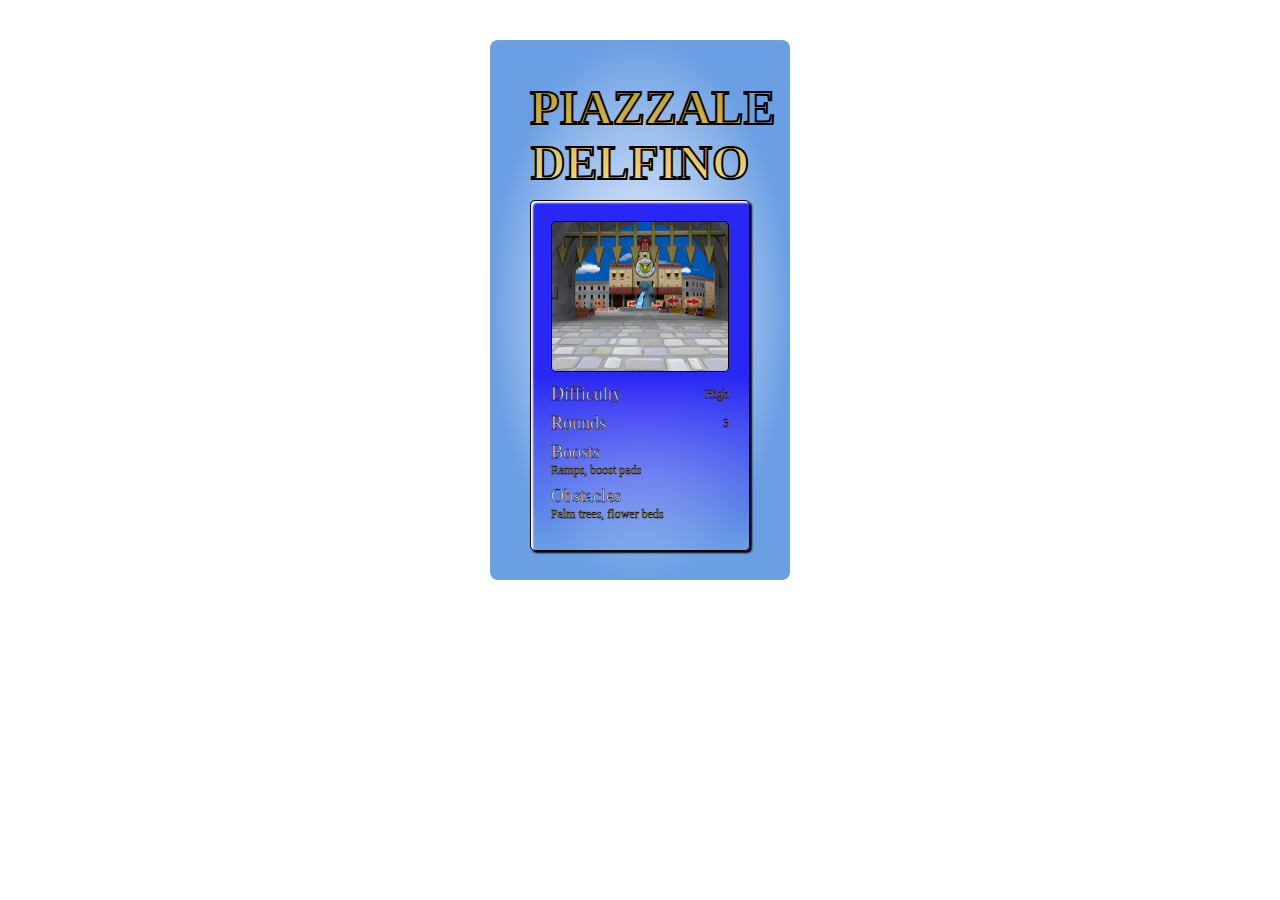
<file: index.html>
<!DOCTYPE html>
<html lang="en">

<head>
  <meta charset="UTF-8">
  <meta http-equiv="X-UA-Compatible" content="IE=edge">
  <meta name="viewport" content="width=device-width, initial-scale=1.0">
  <title>Your Card</title>
  <link rel="stylesheet" href="style.css">
  <link rel="preconnect" href="https://cdn.fonts.net">
  <link href="https://cdn.fonts.net/kit/f87cf0be-2572-4751-92fa-f4e8273843fb/f87cf0be-2572-4751-92fa-f4e8273843fb.css" rel="stylesheet" />
</head>

<body>
  <!-- Keep this div with the class card! -->
  <div class="card">
    <!-- Write your markup in here! Feel free to delete the title and the text! -->
    <h1 class="title">Piazzale Delfino</h1>
    <div class="content-wrapper">
      <div class="content">
        <img class="image" src="scaledpiazzale.jpg" alt="An outlook to the Delfino Square" />
        <div class="prop h">
          <div>Difficulty</div>
          <div>High</div>
        </div>
        <div class="prop h">
          <div>Rounds</div>
          <div>3</div>
        </div>
        <div class="prop v">
          <div>Boosts</div>
          <div>Ramps, boost pads</div>
        </div>
        <div class="prop v">
          <div>Obstacles</div>
          <div>Palm trees, flower beds</div>
        </div>
      </div>
    </div>
  </div>
</body>

</html>
</file>
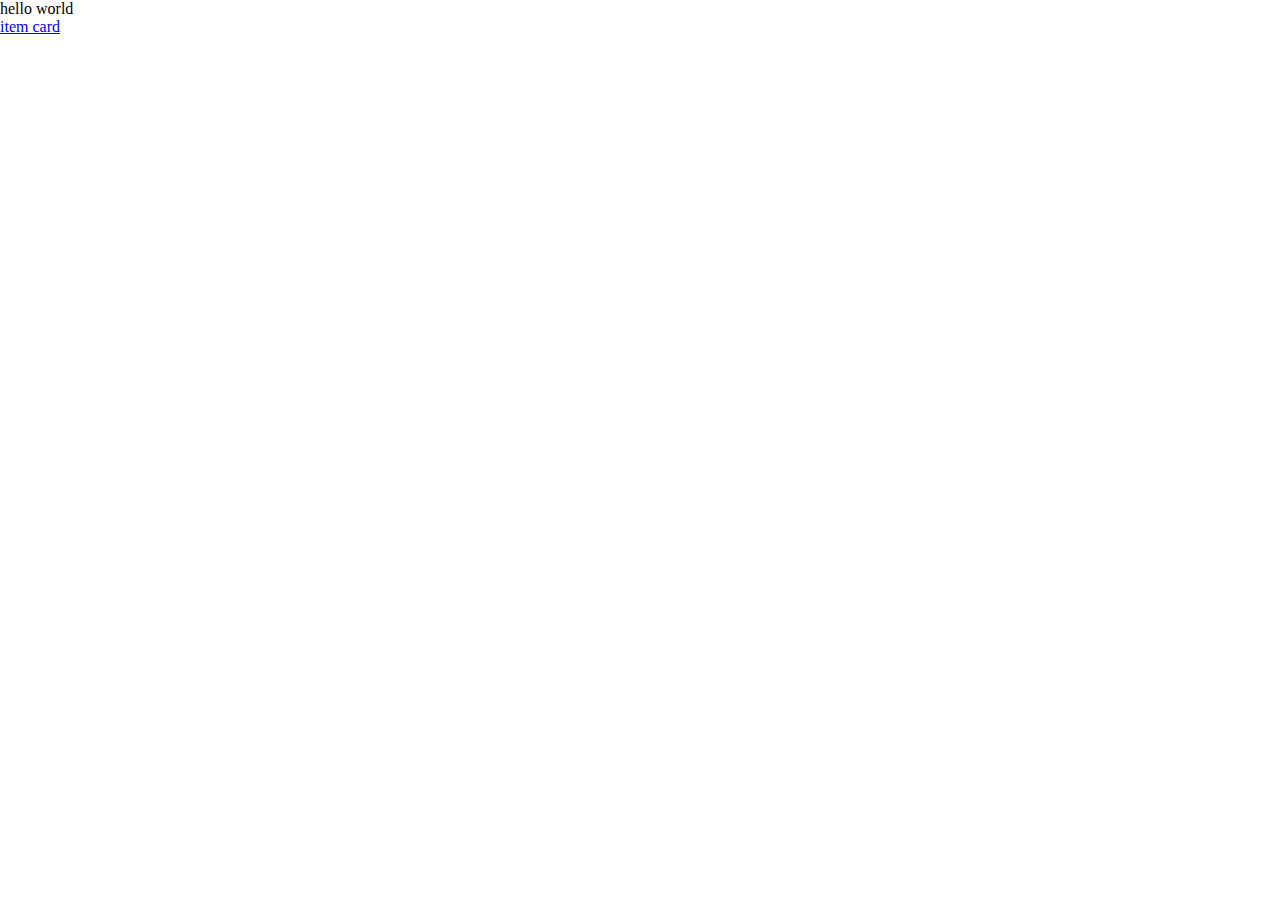
<file: old/index.html>
<!DOCTYPE html>
<html lang="en">
<head>
    <meta charset="UTF-8">
    <meta http-equiv="X-UA-Compatible" content="IE=edge">
    <meta name="viewport" content="width=device-width, initial-scale=1.0">
    <!-- add a stylesheet on the same hierarchy -->
    <link rel="stylesheet" href="./style.css">
    <title>Document</title>
</head>
<body>
    <div>hello world</div>
    <a href="item.html">item card</a>
</body>
</html>
</file>
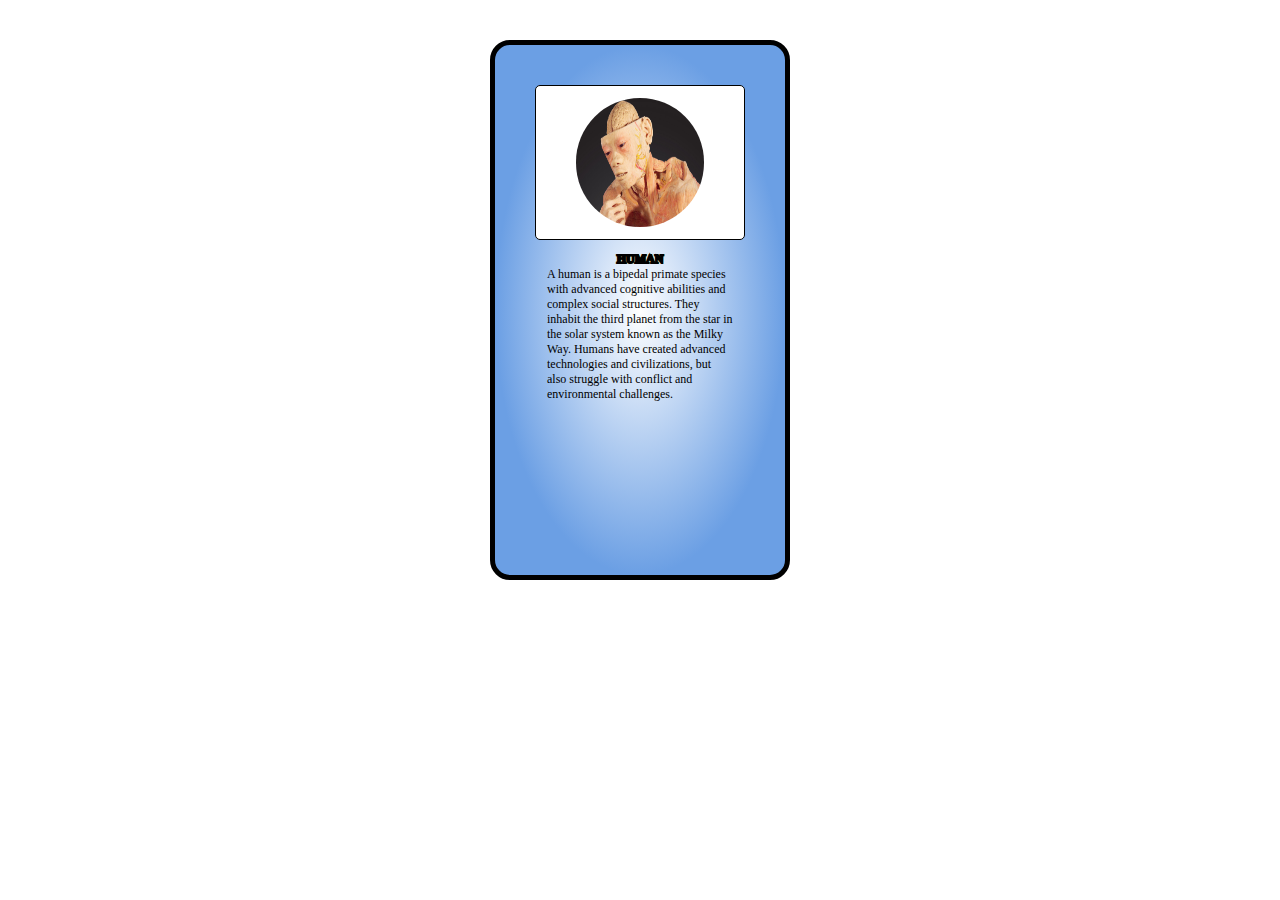
<file: item.html>
<!DOCTYPE html>
<html lang="en">
<head>
    <meta charset="UTF-8">
    <meta http-equiv="X-UA-Compatible" content="IE=edge">
    <meta name="viewport" content="width=device-width, initial-scale=1.0">
    <link rel="stylesheet" href="./style.css">
    <title>Document</title>
</head>
<body>
    <div class="card">
        <div class="image">
            <img src="./human.jpg" alt="a picture of a weird creature">
        </div>
        <div class="text">
                <div class="title">
                    <h1>Human</h1>
                </div>
                <div class="lead">
                    A human is a bipedal primate species with advanced cognitive abilities and complex social structures. They inhabit the third planet from the star in the solar system known as the Milky Way. Humans have created advanced technologies and civilizations, but also struggle with conflict and environmental challenges.
                </div>
        </div>
    </div>
</body>
</html>

<style>
    .card {
        width: 300px;
        height: 540px;
        margin-top: 40px;   
        border: solid 5px black;   
        border-radius: 20px; 
        display: flex;
        flex-direction: column;
        align-items: center;
        overflow: hidden;
    }

    .image {
        padding: 1em;
        background-color: white;
        width: 100%;
        display: flex;
        justify-content: center;
    }

    .image img {
        aspect-ratio: 1;
        border-radius: 50%;
        width: 70%;
    }

    .text {
        padding: 1em;
    }
</style>
</file>
<file: old/style.css>
html, body {
    margin: 0;
    padding: 0;
}
</file>
<file: style.css>
/** 
 * A very basic CSS reset:
 * More about CSS resets: https://meyerweb.com/eric/tools/css/reset/
 */
* {
  box-sizing: border-box;
  margin: 0;
  padding: 0;
  font-size: 12px;
}

/** 
 * Card sizing and positioning.
 * Don't mess with this!
 */
.card {
  width: 300px;
  height: 540px;
  margin: 40px auto 0 auto;
  font-family: 'ClobberinTimeSmooth';
  padding: 40px 40px;
  background: radial-gradient(50% 50% at 50% 50%, #FFFFFF 0%, #6B9FE4 100%);
  border-radius: 8px;
}

/** 
 * Just some styling to make the card visible.
 * Feel free to change this!
 */

.title {
  margin: 0;
  text-align: center;
  font-size: 4em;
  stroke: #172951 3px;
  text-transform: uppercase;
  background: linear-gradient(180deg, #BB9A1A 0%, #F6DD80 100%);
  -webkit-background-clip: text;
  -webkit-text-fill-color: transparent;
  -webkit-text-stroke: 2px #000;
}

.content-wrapper {
  margin: 10px 0;
  background: linear-gradient(180deg, #2927F4 50%, rgba(41, 39, 244, 0) 100%);  border: 1px solid #000000;
  box-shadow: 2px 2px 2px #000000, inset 2px 2px 2px #FFFFFF;
  border-radius: 5px;
}

.content {
  padding: 20px;
  position: relative;
}

.image {
  width: 100%;
  border: solid black 1px;
  border-radius: 5px;
}

.prop {
  margin: 8px 0;
  -webkit-text-stroke: .5px #000;
}

.prop.h {
  display: flex;
  justify-content: space-between;
  align-items: center;
}

.prop div:first-child {
  color: white;
  font-size: 1.5em;
}

.prop div:last-child {
  color: #F9C300;
  font-size: 1em;
}
</file>
